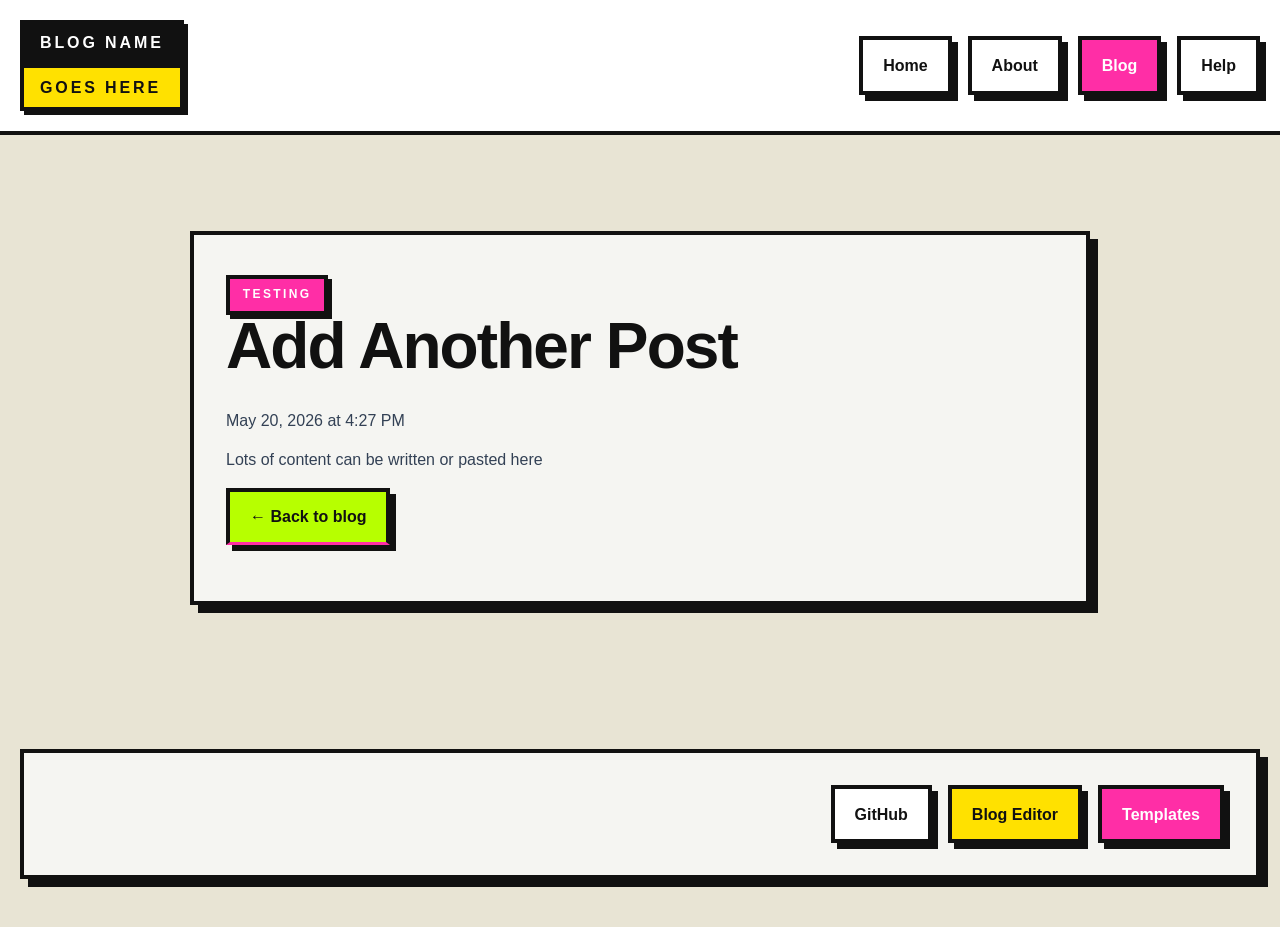
<file: blog/posts/add-another-post.html>
<!DOCTYPE html>
<!-- POST PAGE TEMPLATE ACTIVE -->
<html lang="en">
  <head>
    <meta charset="UTF-8" />
    <meta name="viewport" content="width=device-width, initial-scale=1.0" />
    <title>Add Another Post</title>
    <meta name="description" content="Please add this second blog post." />
    <meta name="blog-editor:title" content="Add Another Post" />
    <meta name="blog-editor:excerpt" content="Please add this second blog post." />
    <meta name="blog-editor:category" content="Testing" />
    <link rel="stylesheet" href="../style.css" />
  </head>
  <body>
    <!-- NAV (same shell as blog/index.html) -->
    <nav class="nb-nav">
      <div class="nb-nav-inner">
        <div class="nb-nav-group">
          <div class="nb-logo-stack">
            <div class="nb-logo-top">BLOG NAME</div>
            <div class="nb-logo-bottom">GOES HERE</div>
          </div>
        </div>

        <div class="nb-nav-group">
          <a href="../index.html" class="nb-btn">Home</a>
          <a href="" class="nb-btn">About</a>
          <a href="../index.html" class="nb-btn nb-btn-pink">Blog</a>
          <a href="#alerts" class="nb-btn">Help</a>
        </div>
      </div>
    </nav>

    <section class="nb-section">
      <div class="nb-container">
        <article class="nb-card nb-stack-md blog-post" data-slug="add-another-post">
          <span class="nb-label nb-bg-pink">Testing</span>
          <h1>Add Another Post</h1>
          <p class="post-date">May 20, 2026 at 4:27 PM</p>

          <div class="post-content nb-stack-sm">
            <p>Lots of content can be written or pasted here</p>
          </div>

          <p class="nb-mt-md">
            <a href="../index.html" class="nb-btn nb-btn-green">← Back to blog</a>
          </p>
        </article>
      </div>
    </section>

    <!-- FOOTER (same shell as blog/index.html) -->
    <footer class="nb-section">
      <div class="nb-container">
        <div class="nb-panel">
          <div class="nb-row-between">
            <div class="nb-stack-sm">
              <p class="nb-mb-0"></p>
            </div>

            <div class="nb-row">
              <a href="" class="nb-btn">GitHub</a>
              <a href="" class="nb-btn nb-btn-yellow">Blog Editor</a>
              <a href="" class="nb-btn nb-btn-pink">Templates</a>
            </div>
          </div>
        </div>
      </div>
    </footer>
  </body>
</html>
</file>
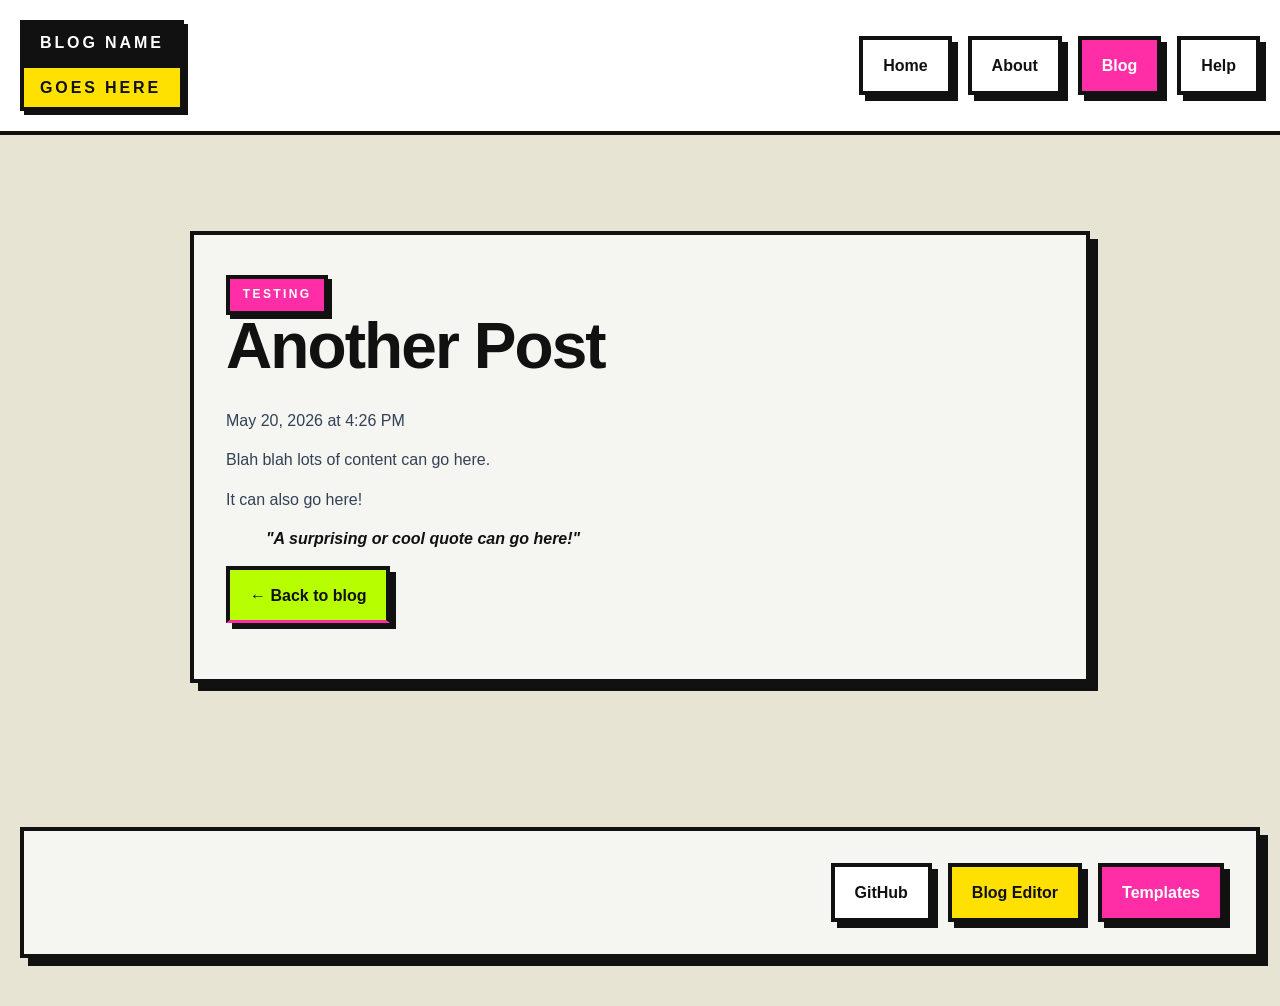
<file: blog/posts/another-post.html>
<!DOCTYPE html>
<!-- POST PAGE TEMPLATE ACTIVE -->
<html lang="en">
  <head>
    <meta charset="UTF-8" />
    <meta name="viewport" content="width=device-width, initial-scale=1.0" />
    <title>Another Post</title>
    <meta name="description" content="Another example blog post." />
    <meta name="blog-editor:title" content="Another Post" />
    <meta name="blog-editor:excerpt" content="Another example blog post." />
    <meta name="blog-editor:category" content="Testing" />
    <link rel="stylesheet" href="../style.css" />
  </head>
  <body>
    <!-- NAV (same shell as blog/index.html) -->
    <nav class="nb-nav">
      <div class="nb-nav-inner">
        <div class="nb-nav-group">
          <div class="nb-logo-stack">
            <div class="nb-logo-top">BLOG NAME</div>
            <div class="nb-logo-bottom">GOES HERE</div>
          </div>
        </div>

        <div class="nb-nav-group">
          <a href="../index.html" class="nb-btn">Home</a>
          <a href="" class="nb-btn">About</a>
          <a href="../index.html" class="nb-btn nb-btn-pink">Blog</a>
          <a href="#alerts" class="nb-btn">Help</a>
        </div>
      </div>
    </nav>

    <section class="nb-section">
      <div class="nb-container">
        <article class="nb-card nb-stack-md blog-post" data-slug="another-post">
          <span class="nb-label nb-bg-pink">Testing</span>
          <h1>Another Post</h1>
          <p class="post-date">May 20, 2026 at 4:26 PM</p>

          <div class="post-content nb-stack-sm">
            <p>Blah blah lots of content can go here.</p><p></p><p>It can also go here!</p><p></p><blockquote><p><strong><em>"A surprising or cool quote can go here!" </em></strong></p></blockquote><p></p><p></p>
          </div>

          <p class="nb-mt-md">
            <a href="../index.html" class="nb-btn nb-btn-green">← Back to blog</a>
          </p>
        </article>
      </div>
    </section>

    <!-- FOOTER (same shell as blog/index.html) -->
    <footer class="nb-section">
      <div class="nb-container">
        <div class="nb-panel">
          <div class="nb-row-between">
            <div class="nb-stack-sm">
              <p class="nb-mb-0"></p>
            </div>

            <div class="nb-row">
              <a href="" class="nb-btn">GitHub</a>
              <a href="" class="nb-btn nb-btn-yellow">Blog Editor</a>
              <a href="" class="nb-btn nb-btn-pink">Templates</a>
            </div>
          </div>
        </div>
      </div>
    </footer>
  </body>
</html>
</file>
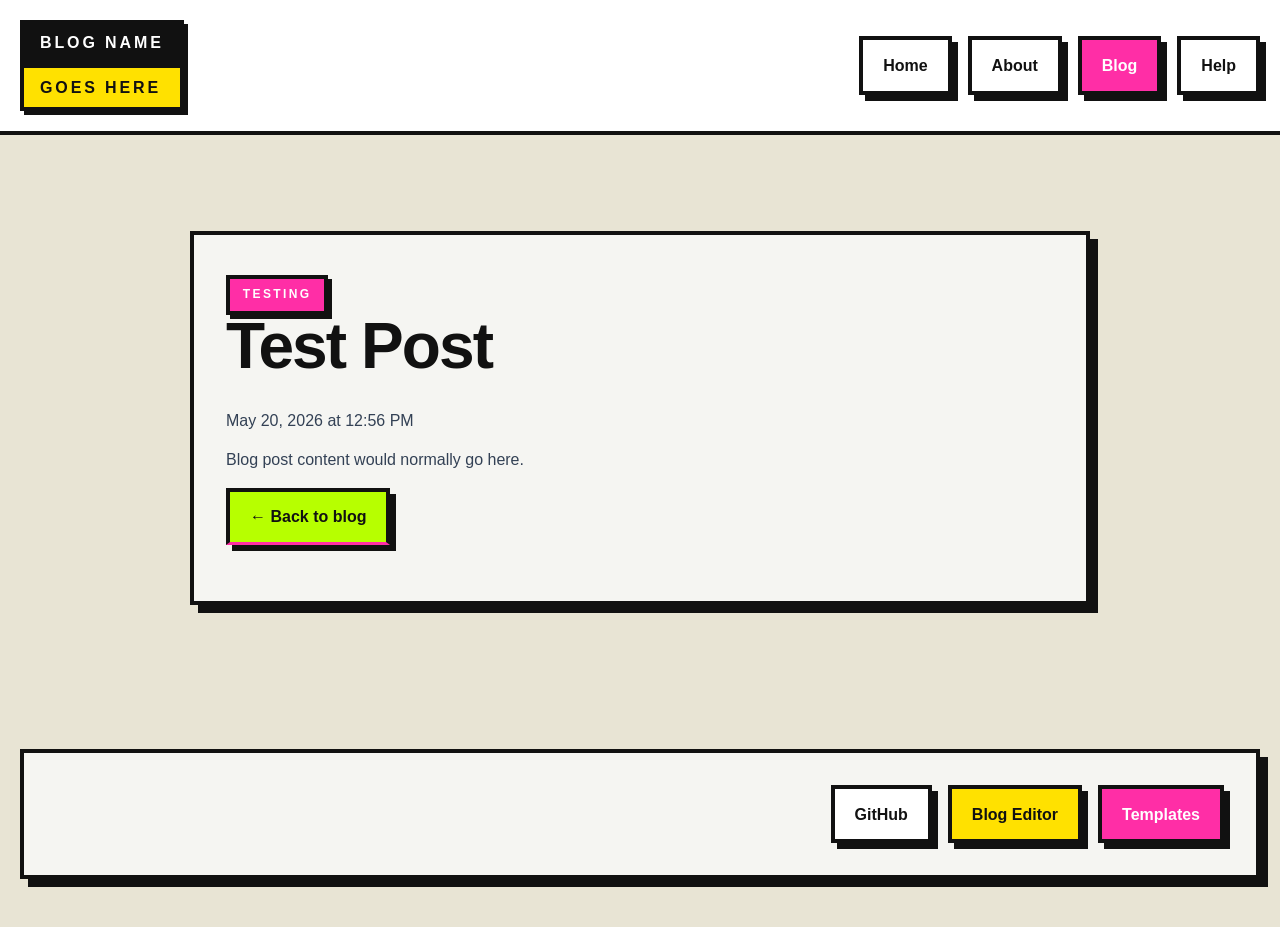
<file: blog/posts/test-post.html>
<!DOCTYPE html>
<html lang="en">
  <head>
    <meta charset="UTF-8" />
    <meta name="viewport" content="width=device-width, initial-scale=1.0" />
    <title>Test Post</title>
    <meta name="description" content="This is a test post to make sure blog setup is working correctly." />
    <meta name="blog-editor:title" content="Test Post" />
    <meta name="blog-editor:excerpt" content="This is a test post to make sure blog setup is working correctly." />
    <meta name="blog-editor:category" content="Testing" />
    <link rel="stylesheet" href="../style.css" />
  </head>
  <body>
    <!-- NAV (same shell as blog/index.html) -->
    <nav class="nb-nav">
      <div class="nb-nav-inner">
        <div class="nb-nav-group">
          <div class="nb-logo-stack">
            <div class="nb-logo-top">BLOG NAME</div>
            <div class="nb-logo-bottom">GOES HERE</div>
          </div>
        </div>

        <div class="nb-nav-group">
          <a href="../index.html" class="nb-btn">Home</a>
          <a href="" class="nb-btn">About</a>
          <a href="../index.html" class="nb-btn nb-btn-pink">Blog</a>
          <a href="#alerts" class="nb-btn">Help</a>
        </div>
      </div>
    </nav>

    <section class="nb-section">
      <div class="nb-container">
        <article class="nb-card nb-stack-md blog-post" data-slug="test-post">
          <span class="nb-label nb-bg-pink">Testing</span>
          <h1>Test Post</h1>
          <p class="post-date">May 20, 2026 at 12:56 PM</p>

          <div class="post-content nb-stack-sm">
            <p>Blog post content would normally go here.</p>
          </div>

          <p class="nb-mt-md">
            <a href="../index.html" class="nb-btn nb-btn-green">← Back to blog</a>
          </p>
        </article>
      </div>
    </section>

    <!-- FOOTER (same shell as blog/index.html) -->
    <footer class="nb-section">
      <div class="nb-container">
        <div class="nb-panel">
          <div class="nb-row-between">
            <div class="nb-stack-sm">
              <p class="nb-mb-0"></p>
            </div>

            <div class="nb-row">
              <a href="" class="nb-btn">GitHub</a>
              <a href="" class="nb-btn nb-btn-yellow">Blog Editor</a>
              <a href="" class="nb-btn nb-btn-pink">Templates</a>
            </div>
          </div>
        </div>
      </div>
    </footer>
  </body>
</html>
</file>
<file: blog/style.css>
/* =========================================================
   NEO BRUTAL CSS
   A lightweight neo-brutalism framework
   ========================================================= */

/* =========================================================
   1. ROOT TOKENS
   ========================================================= */

:root {
  --nb-bg: #e8e4d4;
  --nb-surface: #f5f5f2;
  --nb-surface-2: #ffffff;
  --nb-text: #111111;
  --nb-text-soft: #334155;
  --nb-border-color: #111111;

  --nb-yellow: #ffe100;
  --nb-pink: #ff2ea6;
  --nb-blue: #4cc9ff;
  --nb-green: #b7ff00;
  --nb-red: #ff5c5c;
  --nb-black: #111111;
  --nb-white: #ffffff;

  --nb-border-width: 4px;
  --nb-border: var(--nb-border-width) solid var(--nb-border-color);

  --nb-shadow-xs: 2px 2px 0 var(--nb-border-color);
  --nb-shadow-sm: 4px 4px 0 var(--nb-border-color);
  --nb-shadow-md: 6px 6px 0 var(--nb-border-color);
  --nb-shadow-lg: 8px 8px 0 var(--nb-border-color);

  --nb-radius: 0px;

  --nb-font-sans: Inter, Arial, Helvetica, sans-serif;
  --nb-font-display: Arial Black, Inter, Arial, Helvetica, sans-serif;

  --nb-container: 1240px;

  --nb-space-1: 0.25rem;
  --nb-space-2: 0.5rem;
  --nb-space-3: 0.75rem;
  --nb-space-4: 1rem;
  --nb-space-5: 1.25rem;
  --nb-space-6: 1.5rem;
  --nb-space-8: 2rem;
  --nb-space-10: 2.5rem;
  --nb-space-12: 3rem;

  --nb-text-xs: 0.75rem;
  --nb-text-sm: 0.875rem;
  --nb-text-base: 1rem;
  --nb-text-lg: 1.125rem;
  --nb-text-xl: 1.25rem;
  --nb-text-2xl: 1.5rem;
  --nb-text-3xl: 2rem;
  --nb-text-4xl: 2.75rem;
  --nb-text-5xl: 4rem;

  --nb-transition-fast: 120ms ease;
}

/* =========================================================
   2. RESET
   ========================================================= */

*,
*::before,
*::after {
  box-sizing: border-box;
}

html {
  font-size: 16px;
}

body {
  margin: 0;
  background: var(--nb-bg);
  color: var(--nb-text);
  font-family: var(--nb-font-sans);
  line-height: 1.45;
}

img,
svg,
video,
canvas {
  display: block;
  max-width: 100%;
}

button,
input,
select,
textarea {
  font: inherit;
}

a {
  color: inherit;
  text-decoration: none;
}

[hidden] {
  display: none !important;
}

/* =========================================================
   3. BASE TYPOGRAPHY
   ========================================================= */

h1,
h2,
h3,
h4,
h5,
h6 {
  margin: 0 0 var(--nb-space-4);
  font-family: var(--nb-font-display);
  font-weight: 900;
  line-height: 0.98;
  letter-spacing: -0.03em;
  text-transform: uppercase;
}

h1 {
  font-size: clamp(2.6rem, 6vw, var(--nb-text-5xl));
}

h2 {
  font-size: clamp(2rem, 4vw, var(--nb-text-4xl));
}

h3 {
  font-size: clamp(1.4rem, 2.5vw, var(--nb-text-3xl));
}

h4 {
  font-size: var(--nb-text-xl);
}

p {
  margin: 0 0 var(--nb-space-4);
  color: var(--nb-text-soft);
  font-size: var(--nb-text-base);
}

small {
  font-size: var(--nb-text-sm);
}

.nb-lead {
  font-size: var(--nb-text-xl);
  max-width: 65ch;
}

.nb-kicker {
  font-size: var(--nb-text-xs);
  font-weight: 900;
  text-transform: uppercase;
  letter-spacing: 0.22em;
}

/* =========================================================
   4. LAYOUT
   ========================================================= */

.nb-container {
  width: min(100% - 2rem, var(--nb-container));
  margin-inline: auto;
}

.nb-section {
  padding-block: var(--nb-space-12);
}

.nb-panel {
  background: var(--nb-surface);
  border: var(--nb-border);
  box-shadow: var(--nb-shadow-lg);
  padding: var(--nb-space-8);
}

.nb-grid {
  display: grid;
  gap: var(--nb-space-5);
}

.nb-grid-2 {
  grid-template-columns: repeat(2, minmax(0, 1fr));
}

.nb-grid-3 {
  grid-template-columns: repeat(3, minmax(0, 1fr));
}

.nb-grid-4 {
  grid-template-columns: repeat(4, minmax(0, 1fr));
}

.nb-row {
  display: flex;
  flex-wrap: wrap;
  gap: var(--nb-space-4);
}

.nb-row-between {
  display: flex;
  align-items: center;
  justify-content: space-between;
  gap: var(--nb-space-4);
}

.nb-stack > * + * {
  margin-top: var(--nb-space-4);
}

.nb-stack-sm > * + * {
  margin-top: var(--nb-space-3);
}

.nb-stack-lg > * + * {
  margin-top: var(--nb-space-6);
}

/* =========================================================
   5. SURFACES
   ========================================================= */

.nb-card,
.nb-box {
  background: var(--nb-surface);
  border: var(--nb-border);
  box-shadow: var(--nb-shadow-md);
  padding: var(--nb-space-6);
}

.nb-card-white {
  background: var(--nb-white);
}

.nb-card-dark {
  background: var(--nb-black);
  color: var(--nb-white);
}

.nb-card-dark p {
  color: rgba(255, 255, 255, 0.82);
}

/* =========================================================
   6. LABELS / TAGS / BADGES
   ========================================================= */

.nb-label,
.nb-tag,
.nb-badge {
  display: inline-flex;
  align-items: center;
  justify-content: center;
  border: var(--nb-border);
  box-shadow: var(--nb-shadow-sm);
  font-weight: 900;
  text-transform: uppercase;
}

.nb-label {
  padding: 0.45rem 0.8rem;
  font-size: var(--nb-text-xs);
  letter-spacing: 0.2em;
  background: var(--nb-yellow);
}

.nb-tag,
.nb-badge {
  min-height: 42px;
  padding: 0.55rem 0.9rem;
  font-size: var(--nb-text-sm);
  letter-spacing: 0.08em;
  background: var(--nb-white);
}

.nb-chip-row {
  display: flex;
  flex-wrap: wrap;
  gap: var(--nb-space-3);
}

/* =========================================================
   7. BUTTONS
   ========================================================= */

.nb-btn {
  display: inline-flex;
  align-items: center;
  justify-content: center;
  min-height: 54px;
  padding: 0.85rem 1.25rem;
  border: var(--nb-border);
  box-shadow: var(--nb-shadow-md);
  background: var(--nb-white);
  color: var(--nb-text);
  font-weight: 900;
  text-transform: none;
  cursor: pointer;
  transition:
    transform var(--nb-transition-fast),
    box-shadow var(--nb-transition-fast),
    background var(--nb-transition-fast);
}

.nb-btn:hover {
  transform: translate(2px, 2px);
  box-shadow: var(--nb-shadow-sm);
}

.nb-btn:active {
  transform: translate(6px, 6px);
  box-shadow: none;
}

.nb-btn:disabled {
  opacity: 0.6;
  cursor: not-allowed;
  transform: none;
}

.nb-btn-block {
  width: 100%;
}

.nb-btn-yellow {
  background: var(--nb-yellow);
}

.nb-btn-pink {
  background: var(--nb-pink);
  color: var(--nb-white);
}

.nb-btn-blue {
  background: var(--nb-blue);
}

.nb-btn-green {
  background: var(--nb-green);
}

.nb-btn-red {
  background: var(--nb-red);
  color: var(--nb-white);
}

.nb-btn-dark {
  background: var(--nb-black);
  color: var(--nb-white);
  
}

/* Blog post styling for CMS-generated plain HTML */

.blog-post {
  background: var(--nb-surface);
  border: var(--nb-border);
  box-shadow: var(--nb-shadow-lg);
  padding: var(--nb-space-8);
  padding-block: var(--nb-space-10);
  width: min(100% - 2rem, 900px);
  margin: var(--nb-space-12) auto;
  display: block;
  text-transform: none;
}

/* Make CMS-generated article content flow like nb-stack */
.blog-post article > * + * {
  margin-top: var(--nb-space-4);
  
}
/* Blog post images: chunky neo-brutalist frame */
.blog-post img {
  display: block;
  width: 100%;
  max-width: 100%;
  height: auto;
  margin: var(--nb-space-8) auto;
  background: var(--nb-white);
  border: var(--nb-border);
  box-shadow: var(--nb-shadow-lg);
}

/* Keep long URLs/text from overflowing the blog post */
.blog-post,
.blog-post article,
.blog-post p,
.blog-post a,
.blog-post li,
.blog-post code {
  overflow-wrap: anywhere;
  word-break: break-word;
}

/* Long links should wrap instead of blasting through the border */
.blog-post a {
  word-break: break-word;
  overflow-wrap: anywhere;
}

/* Prevent code blocks from breaking the layout */
.blog-post pre {
  overflow-x: auto;
  white-space: pre-wrap;
  word-break: break-word;
}
/* Override global uppercase heading style inside blog posts */
.blog-post h1,
.blog-post h2,
.blog-post h3,
.blog-post h4,
.blog-post h5,
.blog-post h6 {
  text-transform: none;
}

/* Heading spacing */
.blog-post h1 {
  margin-bottom: var(--nb-space-8);
}

.blog-post h2,
.blog-post h3,
.blog-post h4,
.blog-post h5,
.blog-post h6 {
  margin-top: var(--nb-space-8);
}

/* Paragraph styling */
.blog-post p {
  max-width: 75ch;
}

/* Hide empty paragraphs generated by some editors */
.blog-post p:empty {
  display: none;
}

/* Lead-style first paragraph */
.blog-post article > p:first-of-type {
  font-size: var(--nb-text-xl);
  max-width: 65ch;
}

/* Links = same visual language as nb-link */
.blog-post a {
  font-weight: 900;
  border-bottom: 3px solid var(--nb-pink);
}

.blog-post a:hover {
  background: var(--nb-pink);
  color: var(--nb-white);
}

/* Strong emphasis */
.blog-post strong {
  color: var(--nb-text);
  font-weight: 900;
}

/* Lists */
.blog-post ul,
.blog-post ol {
  margin: 0 0 var(--nb-space-4);
  padding-left: var(--nb-space-8);
  color: var(--nb-text-soft);
}

.blog-post li {
  margin-bottom: var(--nb-space-2);
}

.blog-post li p {
  margin-bottom: 0;
}

/* Code styling */
.blog-post pre,
.blog-post code {
  font-family: Consolas, Monaco, monospace;
}

.blog-post pre {
  background: var(--nb-white);
  border: var(--nb-border);
  box-shadow: var(--nb-shadow-md);
  padding: var(--nb-space-5);
  overflow-x: auto;
  white-space: pre-wrap;
}

.blog-post code {
  background: var(--nb-yellow);
  padding: 0.1em 0.25em;
  border: 2px solid var(--nb-black);
}

/* =========================================================
   8. LINKS
   ========================================================= */

.nb-link {
  font-weight: 900;
  border-bottom: 3px solid var(--nb-pink);
}

.nb-link:hover {
  background: var(--nb-pink);
  color: var(--nb-white);
}

/* =========================================================
   9. NAV
   ========================================================= */

.nb-nav {
  background: var(--nb-white);
  border-bottom: var(--nb-border);
}

.nb-nav-inner {
  width: min(100% - 2rem, var(--nb-container));
  margin-inline: auto;
  display: flex;
  align-items: center;
  justify-content: space-between;
  gap: var(--nb-space-4);
  padding: var(--nb-space-5) 0;
}

.nb-nav-group {
  display: flex;
  align-items: center;
  flex-wrap: wrap;
  gap: var(--nb-space-4);
}

.nb-logo-stack {
  display: inline-flex;
  flex-direction: column;
}

.nb-logo-top,
.nb-logo-bottom {
  padding: 0.7rem 1rem;
  border: var(--nb-border);
  box-shadow: var(--nb-shadow-sm);
  font-family: var(--nb-font-display);
  font-weight: 900;
  line-height: 1;
  text-transform: uppercase;
  letter-spacing: 0.18em;
}

.nb-logo-top {
  background: var(--nb-black);
  color: var(--nb-white);
}

.nb-logo-bottom {
  margin-top: -2px;
  background: var(--nb-yellow);
  color: var(--nb-text);
}

/* =========================================================
   10. HERO
   ========================================================= */

.nb-hero {
  padding-block: var(--nb-space-10);
}

.nb-hero-card {
  background: var(--nb-surface);
  border: var(--nb-border);
  box-shadow: var(--nb-shadow-lg);
  padding: clamp(1.5rem, 3vw, 3rem);
}

.nb-highlight {
  display: inline-block;
  background: var(--nb-pink);
  color: var(--nb-white);
  padding: 0.05em 0.18em 0.12em;
  line-height: 1;
}

.nb-highlight-yellow {
  background: var(--nb-yellow);
  color: var(--nb-text);
}

.nb-highlight-blue {
  background: var(--nb-blue);
  color: var(--nb-text);
}

/* =========================================================
   11. SEARCH / INPUT GROUPS
   ========================================================= */

.nb-search-row {
  display: grid;
  grid-template-columns: 1fr auto;
  gap: var(--nb-space-3);
}

.nb-input-wrap {
  display: flex;
  align-items: center;
  gap: var(--nb-space-3);
  min-height: 60px;
  padding-inline: 1rem;
  background: var(--nb-white);
  border: var(--nb-border);
  box-shadow: var(--nb-shadow-md);
}

.nb-input-wrap input,
.nb-input-wrap textarea,
.nb-input-wrap select {
  width: 100%;
  border: none;
  outline: none;
  background: transparent;
  color: var(--nb-text);
}

.nb-input-wrap input::placeholder,
.nb-input-wrap textarea::placeholder {
  color: #667085;
}

/* =========================================================
   12. FORMS
   ========================================================= */

.nb-input,
.nb-select,
.nb-textarea {
  width: 100%;
  padding: 1rem;
  border: var(--nb-border);
  box-shadow: var(--nb-shadow-sm);
  background: var(--nb-white);
  color: var(--nb-text);
  outline: none;
  border-radius: 0;
}

.nb-textarea {
  resize: vertical;
  min-height: 140px;
}

.nb-input:focus,
.nb-select:focus,
.nb-textarea:focus {
  transform: translate(2px, 2px);
  box-shadow: 2px 2px 0 var(--nb-border-color);
}

.nb-field {
  display: grid;
  gap: 0.55rem;
}

.nb-field label {
  font-weight: 900;
  font-size: var(--nb-text-sm);
  text-transform: uppercase;
  letter-spacing: 0.08em;
}

/* =========================================================
   13. STATS
   ========================================================= */

.nb-stat {
  min-height: 150px;
  display: flex;
  flex-direction: column;
  justify-content: space-between;
  background: var(--nb-surface);
  border: var(--nb-border);
  box-shadow: var(--nb-shadow-md);
  padding: var(--nb-space-6);
}

.nb-stat-number {
  font-family: var(--nb-font-display);
  font-size: clamp(2rem, 5vw, 3.25rem);
  line-height: 1;
  letter-spacing: -0.04em;
}

.nb-stat-label {
  align-self: flex-start;
}

/* =========================================================
   14. TABLES
   ========================================================= */

.nb-table-wrap {
  overflow-x: auto;
  border: var(--nb-border);
  box-shadow: var(--nb-shadow-md);
  background: var(--nb-white);
}

.nb-table {
  width: 100%;
  border-collapse: collapse;
  min-width: 640px;
}

.nb-table th,
.nb-table td {
  padding: 1rem;
  border-bottom: var(--nb-border);
  text-align: left;
}

.nb-table th {
  background: var(--nb-yellow);
  font-size: var(--nb-text-sm);
  font-weight: 900;
  text-transform: uppercase;
  letter-spacing: 0.08em;
}

.nb-table tr:last-child td {
  border-bottom: none;
}

/* =========================================================
   15. ALERTS
   ========================================================= */

.nb-alert {
  padding: 1rem 1.1rem;
  border: var(--nb-border);
  box-shadow: var(--nb-shadow-sm);
  font-weight: 700;
  background: var(--nb-white);
}

.nb-alert-yellow {
  background: var(--nb-yellow);
}

.nb-alert-pink {
  background: var(--nb-pink);
  color: var(--nb-white);
}

.nb-alert-blue {
  background: var(--nb-blue);
}

.nb-alert-dark {
  background: var(--nb-black);
  color: var(--nb-white);
}

/* =========================================================
   16. UTILITIES
   ========================================================= */

.nb-text-center {
  text-align: center;
}

.nb-text-left {
  text-align: left;
}

.nb-text-right {
  text-align: right;
}

.nb-uppercase {
  text-transform: uppercase;
}

.nb-w-full {
  width: 100%;
}

.nb-hidden {
  display: none !important;
}

.nb-mt-0 { margin-top: 0; }
.nb-mt-2 { margin-top: var(--nb-space-2); }
.nb-mt-4 { margin-top: var(--nb-space-4); }
.nb-mt-6 { margin-top: var(--nb-space-6); }
.nb-mt-8 { margin-top: var(--nb-space-8); }

.nb-mb-0 { margin-bottom: 0; }
.nb-mb-2 { margin-bottom: var(--nb-space-2); }
.nb-mb-4 { margin-bottom: var(--nb-space-4); }
.nb-mb-6 { margin-bottom: var(--nb-space-6); }
.nb-mb-8 { margin-bottom: var(--nb-space-8); }

.nb-p-4 { padding: var(--nb-space-4); }
.nb-p-6 { padding: var(--nb-space-6); }
.nb-p-8 { padding: var(--nb-space-8); }

.nb-bg-white { background: var(--nb-white); }
.nb-bg-yellow { background: var(--nb-yellow); }
.nb-bg-pink { background: var(--nb-pink); color: var(--nb-white); }
.nb-bg-blue { background: var(--nb-blue); }
.nb-bg-green { background: var(--nb-green); }
.nb-bg-dark { background: var(--nb-black); color: var(--nb-white); }

.nb-shadow-sm { box-shadow: var(--nb-shadow-sm); }
.nb-shadow-md { box-shadow: var(--nb-shadow-md); }
.nb-shadow-lg { box-shadow: var(--nb-shadow-lg); }

.nb-border {
  border: var(--nb-border);
}

/* =========================================================
   17. RESPONSIVE
   ========================================================= */

@media (max-width: 980px) {
  .nb-grid-4,
  .nb-grid-3,
  .nb-grid-2 {
    grid-template-columns: repeat(2, minmax(0, 1fr));
  }

  .nb-search-row {
    grid-template-columns: 1fr;
  }

  .nb-nav-inner {
    flex-wrap: wrap;
  }
}

@media (max-width: 640px) {
  .nb-grid-4,
  .nb-grid-3,
  .nb-grid-2 {
    grid-template-columns: 1fr;
  }

  .nb-panel,
  .nb-card,
  .nb-box,
  .nb-hero-card,
  .nb-stat {
    padding: var(--nb-space-5);
  }

  .nb-btn {
    width: 100%;
  }

  .nb-nav-group {
    width: 100%;
  }
}
</file>
